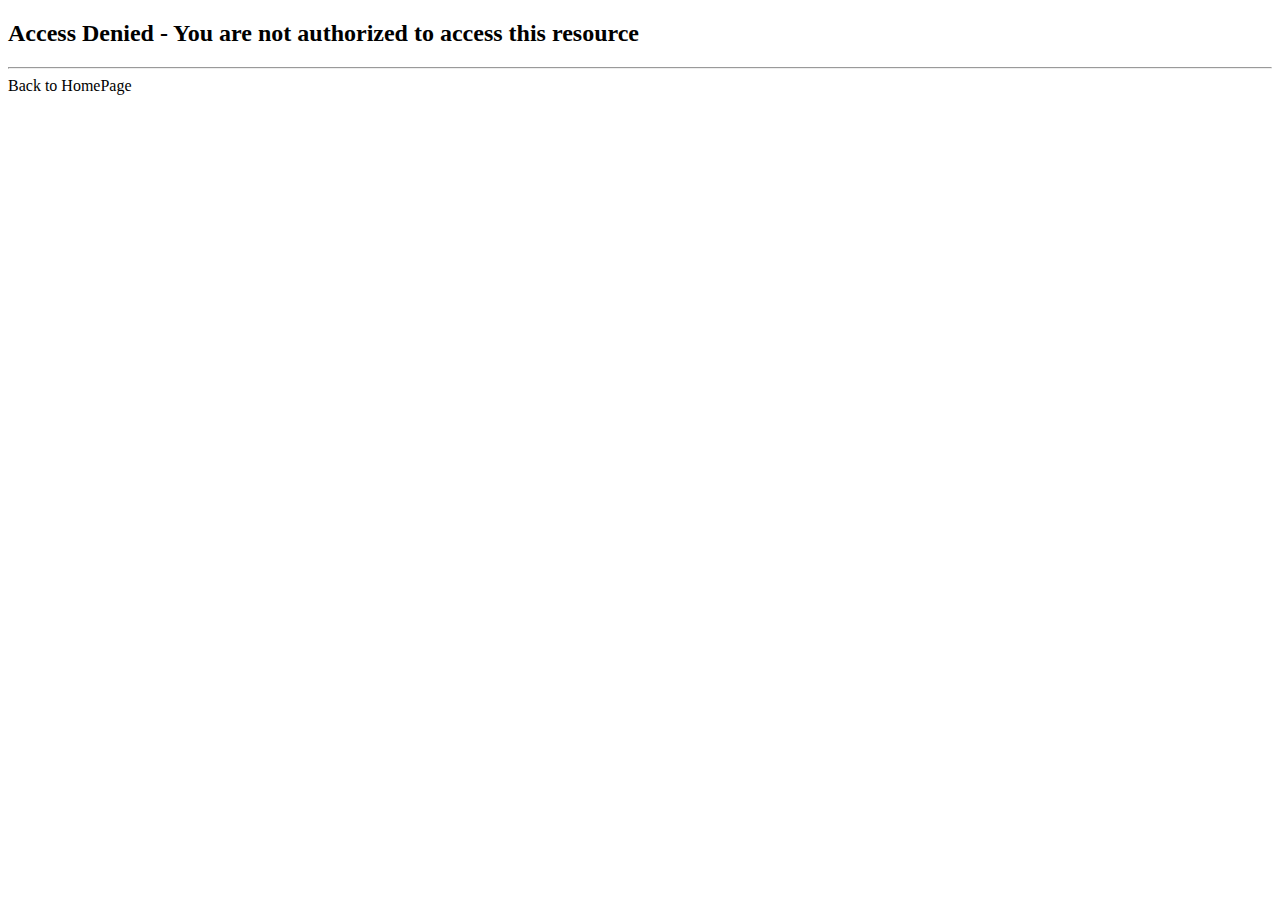
<file: src/main/resources/templates/access-denied.html>
<!DOCTYPE html>
<html xmlns:th="http://www.thymeleaf.org">
<head>
    <meta charset="UTF-8">
    <title>Access Denied</title>
</head>
<body>

<h2>
    Access Denied - You are not authorized to access this resource
</h2>
<hr>
<a th:href="@{/}">Back to HomePage</a>
</body>
</html>
</file>
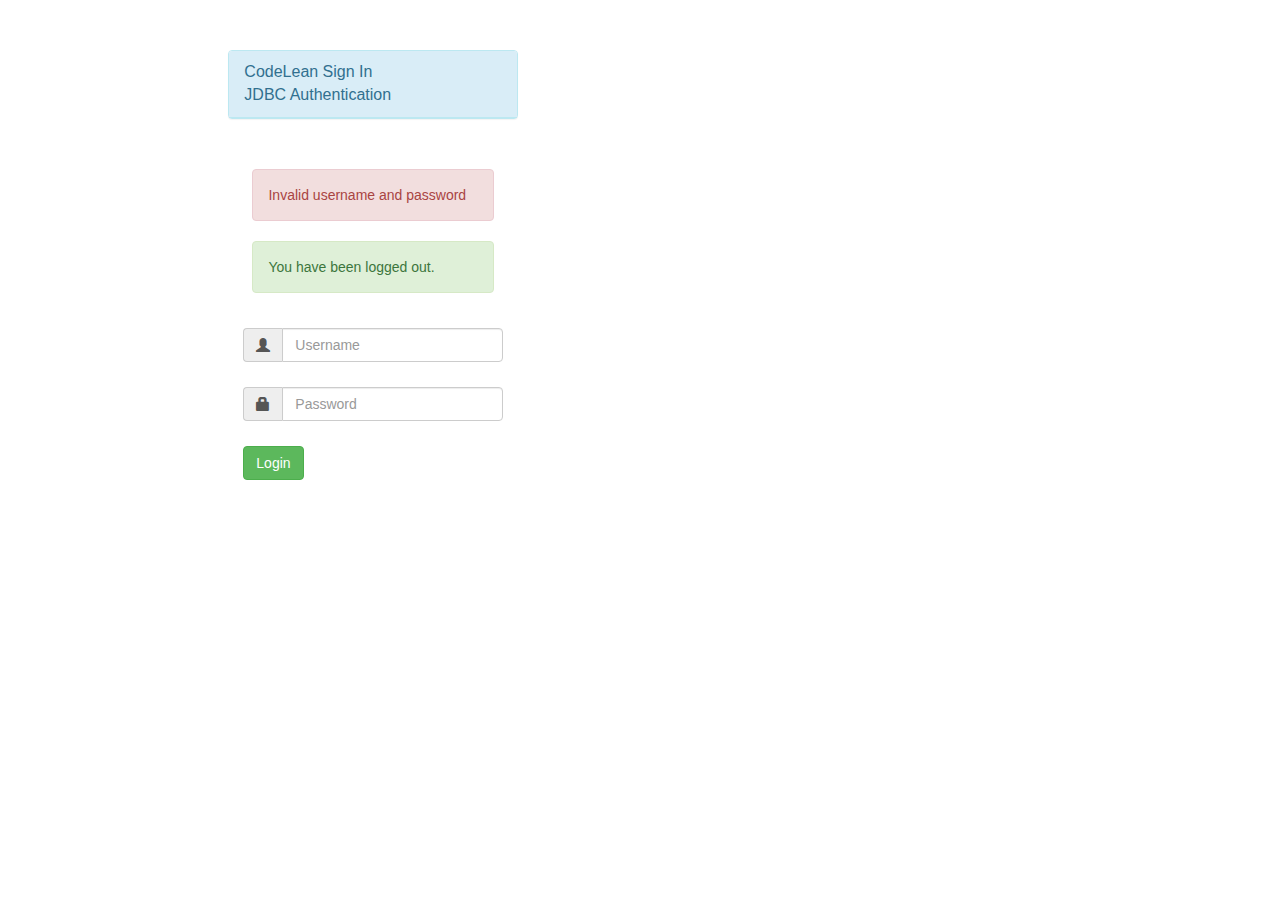
<file: src/main/resources/templates/fancy-login.html>
<!DOCTYPE html>
<html xmlns:th="http://www.thymeleaf.org">
<head>
  <meta charset="UTF-8">
  <meta name="viewport" content="width=device-width, initial-scale=1, shrink-to-fit=no">
  <title>Login Page</title>

  <link rel="stylesheet" href="https://maxcdn.bootstrapcdn.com/bootstrap/3.3.7/css/bootstrap.min.css">
  <script src="https://ajax.googleapis.com/ajax/libs/jquery/3.2.0/jquery.min.js"></script>
  <script src="https://maxcdn.bootstrapcdn.com/bootstrap/3.3.7/js/bootstrap.min.js"></script>
</head>
<body>
<div>
  <div id="loginbox" style="margin-top: 50px;" class="mainbox col-md-3 col-md-offset-2 col-sm-6 col-sm-offset-2">
    <div class="panel panel-info">
      <div class="panel-heading">
        <div class="panel-title">CodeLean Sign In <br> JDBC Authentication</div>
      </div>
    </div>
    <div style="padding-top: 30px" class="panel-body">
      <form th:action="@{/authenticateTheUser}" method="POST" class="form-horizontal">
        <div class="form-group">
          <div class="col-xs-15">
            <div>
              <div th:if="${param.error}">
                <div class="alert alert-danger col-xs-offset-1 col-xs-10">
                  Invalid username and password
                </div>
              </div>
              <div th:if="${param.logout}">
                <div class="alert alert-success col-xs-offset-1 col-xs-10">
                  You have been logged out.
                </div>
              </div>
            </div>
          </div>
        </div>
        <!--Username -->
        <div style="margin-bottom: 25px" class="input-group">
          <span class="input-group-addon"><i class="glyphicon glyphicon-user"></i></span>
          <input type="text" name="username" placeholder="Username" class="form-control">
        </div>
        <!--Password -->
        <div style="margin-bottom: 25px" class="input-group">
          <span class="input-group-addon"><i class="glyphicon glyphicon-lock"></i></span>
          <input type="text" name="password" placeholder="Password" class="form-control">
        </div>
        <!--Login/Submmit Button -->
        <div style="margin-top: 10px" class="form-group">
          <div class="col-sm-6 controls">
            <button type="submit" class="btn btn-success">Login</button>
          </div>
        </div>
      </form>
    </div>
  </div>
</div>
</body>
</html>
</file>
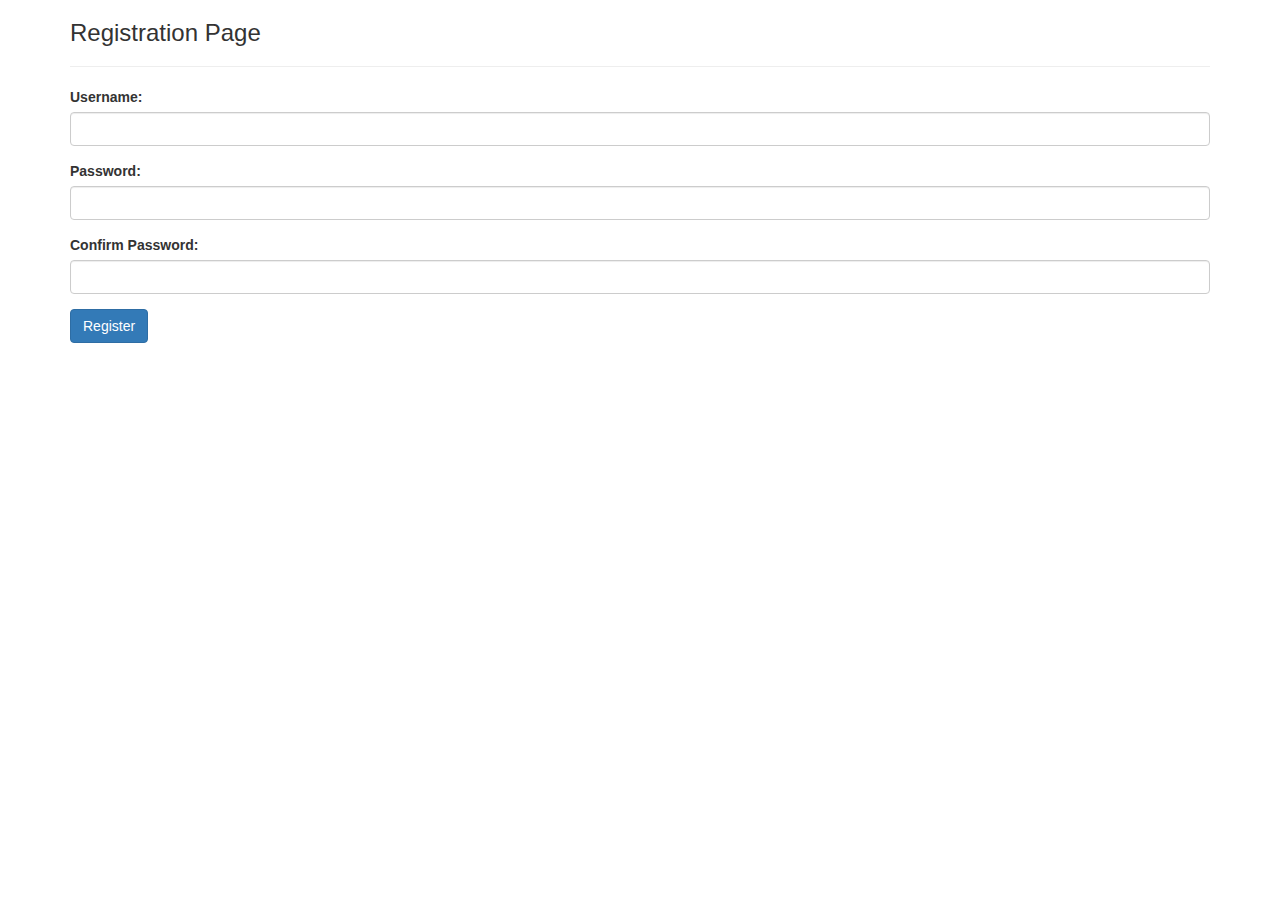
<file: src/main/resources/templates/registration.html>
<!DOCTYPE html>
<html xmlns:th="http://www.thymeleaf.org">
<head>
  <meta charset="UTF-8">
  <meta name="viewport" content="width=device-width, initial-scale=1, shrink-to-fit=no">
  <title>Registration Page</title>
  <link rel="stylesheet" href="https://maxcdn.bootstrapcdn.com/bootstrap/3.3.7/css/bootstrap.min.css">
</head>
<body>
<div class="container">
  <h3>Registration Page</h3>
  <hr>
  <form th:action="@{/register}" method="post">
    <div class="form-group">
      <label for="username">Username:</label>
      <input type="text" class="form-control" id="username" name="username" required>
    </div>
    <div class="form-group">
      <label for="password">Password:</label>
      <input type="password" class="form-control" id="password" name="password" required>
    </div>
    <div class="form-group">
      <label for="confirmPassword">Confirm Password:</label>
      <input type="password" class="form-control" id="confirmPassword" name="confirmPassword" required>
    </div>
    <button type="submit" class="btn btn-primary">Register</button>
  </form>
</div>
</body>
</html>
</file>
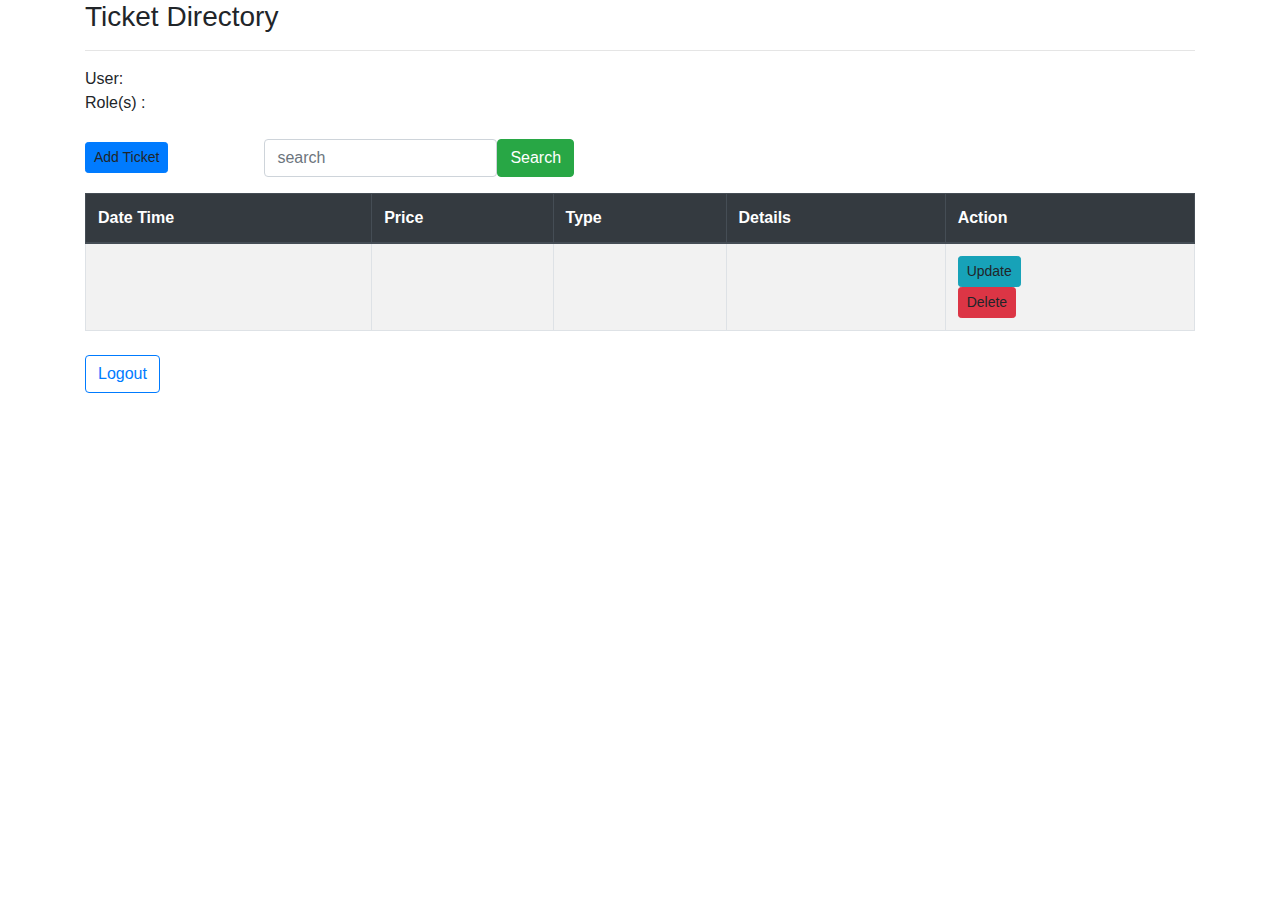
<file: src/main/resources/templates/tickets/list-tickets.html>
<!DOCTYPE html>
<html lang="en" xmlns:th="http://www.thymeleaf.org"
                xmlns:sec="https://www.thymeleaf.org/thymeleaf-extras-springsecurity6">
<head>
    <meta charset="UTF-8">
    <meta name="viewport" content="width=device-width, initial-scale=1, shrink-to-fit=no">
    <title>Title</title>
    <link rel="stylesheet" href="https://cdn.jsdelivr.net/npm/bootstrap@4.3.1/dist/css/bootstrap.min.css" integrity="sha384-ggOyR0iXCbMQv3Xipma34MD+dH/1fQ784/j6cY/iJTQUOhcWr7x9JvoRxT2MZw1T" crossorigin="anonymous">
</head>
<body>
<div class="container">
    <h3>Ticket Directory</h3>
    <hr>
    <div>
        User: <span sec:authentication="name"></span>
        <br>
        Role(s) : <span sec:authentication="principal.authorities"></span>
        <br> <br>
    </div>
    <form th:action="@{/tickets/search}" class="form-inline">
        <a th:href="@{/tickets/showFormForAdd}" class="btn btn-primary btn-sm mr-5 mb-3">
            Add Ticket
        </a>
        <input class="form-control ml-5 mr-ms-2 mb-3" type="search" name="search" placeholder="search">
        <button class="btn btn-success mb-3" type="submit">Search</button>
    </form>

    <table class="table table-bordered table-striped">
        <thead class="thead-dark">
        <tr>
            <th>Date Time</th>
            <th>Price</th>
            <th>Type</th>
            <th>Details</th>
            <th>Action</th>
        </tr>
        </thead>

        <tbody>
        <tr th:each="tempTicket : ${tickets}">
            <td th:text="${tempTicket.time}"></td>
            <td th:text="${tempTicket.price}"></td>
            <td th:text="${tempTicket.type}"></td>
            <td th:text="${tempTicket.details}"></td>
            <td>
                <div sec:authorize="hasAnyRole('ROLE_MANAGER','ROLE_ADMIN')">
                    <a th:href="@{/tickets/showFormForUpdate(ticketId=${tempTicket.id})}" class="btn btn-info btn-sm">
                        Update
                    </a>
                </div>

                <div sec:authorize="hasRole('ROLE_ADMIN')">
                    <a th:href="@{/tickets/delete(ticketId=${tempTicket.id})}" class="btn btn-danger btn-sm" onclick="if (!(confirm('Are you sure delete the ticket?'))) return false">
                        Delete
                    </a>
                </div>
            </td>
        </tr>
        </tbody>
    </table>

    <form action="#" th:action="@{/logout}" method="POST">
        <input type="submit" value="Logout" class="btn btn-outline-primary mt-2">
    </form>
</div>

</body>
</html>
</file>
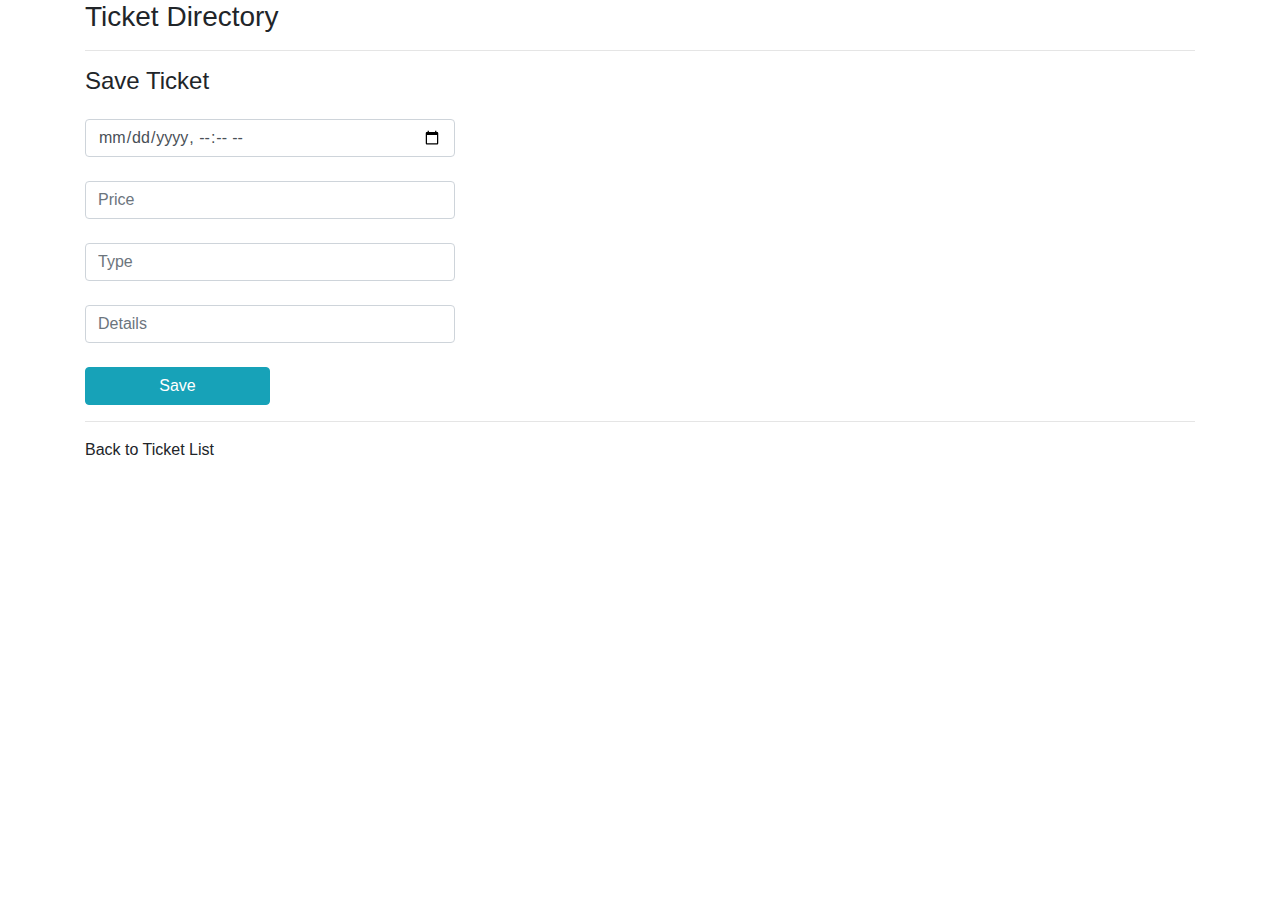
<file: src/main/resources/templates/tickets/ticket-form.html>
<!DOCTYPE html>
<html xmlns:th="http://www.thymeleaf.org">
<head>
    <meta name="viewport" content="width=device-width, initial-scale=1, shrink-to-fit=no">
    <title>Save Ticket</title>
    <link rel="stylesheet" href="https://cdn.jsdelivr.net/npm/bootstrap@4.3.1/dist/css/bootstrap.min.css" integrity="sha384-ggOyR0iXCbMQv3Xipma34MD+dH/1fQ784/j6cY/iJTQUOhcWr7x9JvoRxT2MZw1T" crossorigin="anonymous">
</head>
<body>

<div class="container">
    <h3>Ticket Directory</h3>
    <hr>
    <p class="h4 mb-4">Save Ticket</p>
    <form th:action="@{/tickets/save}" th:object="${ticket}" method="POST">
        <input type="hidden" th:field="*{id}">
        <input type="datetime-local" th:field="*{time}" class="form-control mb-4 col-4" placeholder="Date Time">
        <input type="number" step="0.01" th:field="*{price}" class="form-control mb-4 col-4" placeholder="Price">
        <input type="text" th:field="*{type}" class="form-control mb-4 col-4" placeholder="Type">
        <input type="text" th:field="*{details}" class="form-control mb-4 col-4" placeholder="Details">

        <button type="submit" class="btn btn-info col-2">Save</button>
    </form>
    <hr>
    <a th:href="@{/tickets}">Back to Ticket List</a>
</div>
</body>
</html>
</file>
